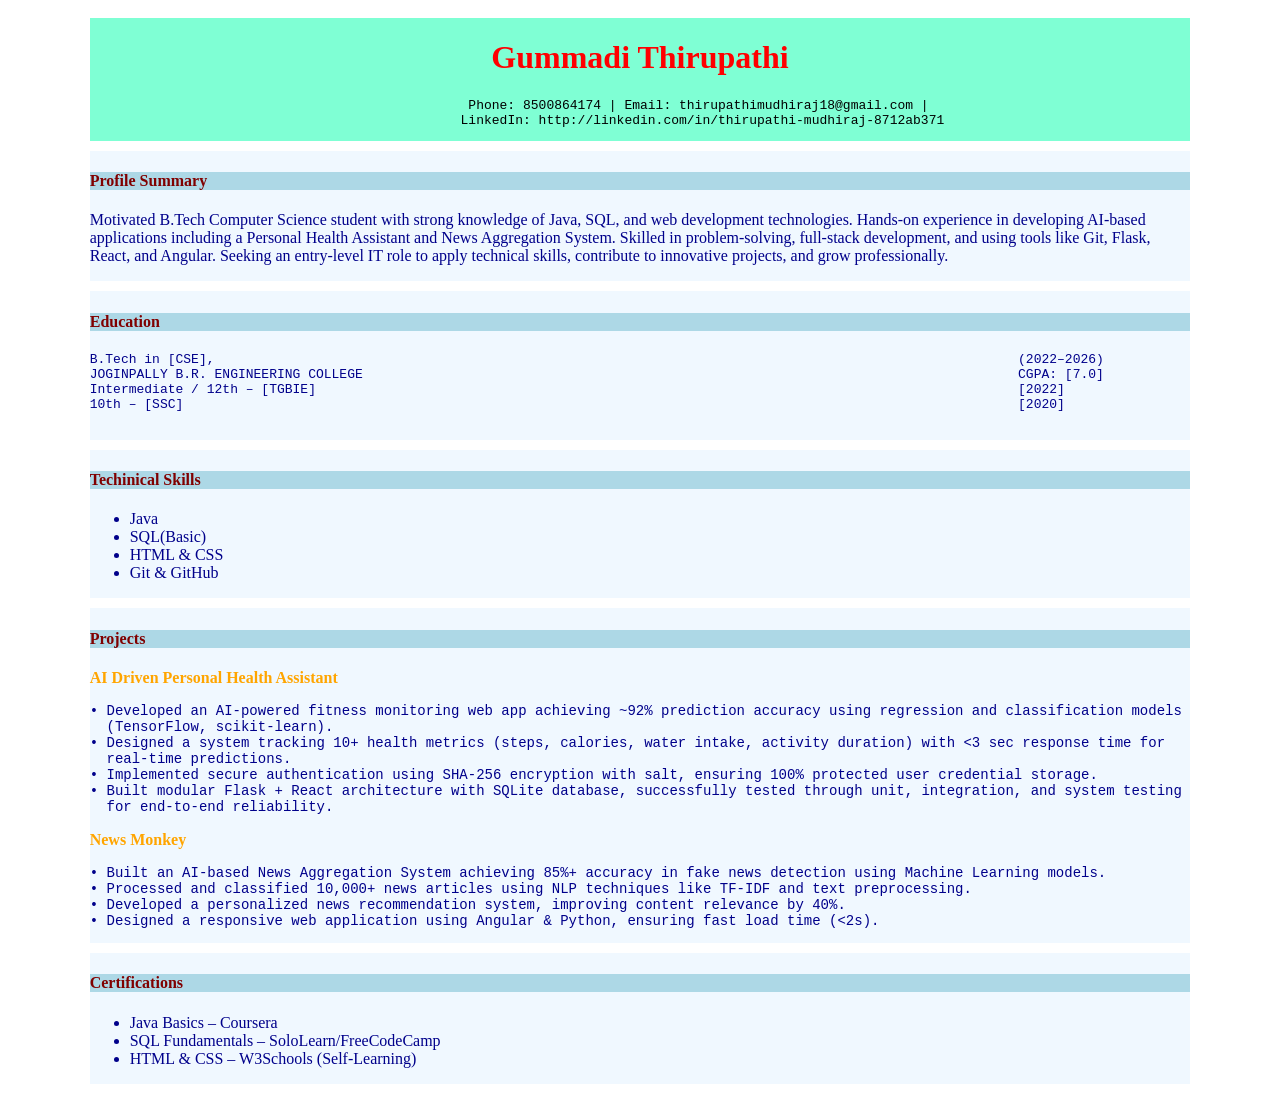
<file: day1(resume)/index.html>
<!DOCTYPE html>
<html lang="en">
<head>
    <meta charset="UTF-8">
    <meta name="viewport" content="width=device-width, initial-scale=1.0">
    <title>RESUME</title>
    <link rel="stylesheet" href="./style.css">
    <style>
        #r1{
           background-color: aquamarine; 
        }
    </style>
    <style>
        h4{
            background-color: lightblue;
            color: maroon;
        }
    </style>
    <style>
        .pre{
           
            color: darkblue;
        }
    </style>

</head>
<body>
    <table align="center" border="0" cellpadding="0" cellspacing="10" width="550">
        <!-- row 1 -->
        <tr id="r1">
            <td align="center" >
            <h1  style="color: red;">Gummadi Thirupathi</h1>
            <pre >
                Phone: 8500864174 | Email: thirupathimudhiraj18@gmail.com | 
                LinkedIn: http://linkedin.com/in/thirupathi-mudhiraj-8712ab371</pre>
            <!-- <hr> -->
            </td>
        </tr>
        <!-- row 2 -->
    <tr>
        <td>
            <h4 >Profile Summary</h4>
            <p style="color: darkblue;">Motivated B.Tech Computer Science student with strong knowledge of Java, SQL, and web development technologies. 
Hands-on experience in developing AI-based applications including a Personal Health Assistant and News Aggregation 
System. Skilled in problem-solving, full-stack development, and using tools like Git, Flask, React, and Angular. Seeking an 
entry-level IT role to apply technical skills, contribute to innovative projects, and grow professionally.</p>
        </td>
    </tr>
    
    <!-- row 3 -->
        <td>
            <h4 id="e">Education</h4>
            <pre class="pre">
B.Tech in [CSE],                                                                                                       (2022–2026)
JOGINPALLY B.R. ENGINEERING COLLEGE                                                                                    CGPA: [7.0]
Intermediate / 12th – [TGBIE]                                                                                          [2022]
10th – [SSC]                                                                                                           [2020]
    </pre>
        </td>
           
    </tr>
    <!-- row 4 -->
    <tr>
        <td>
           <h4>Techinical Skills</h4>
           <ul id="skills">
             <li>Java</li>
             <li>SQL(Basic)</li>
             <li>HTML & CSS</li>
             <li>Git & GitHub</li>
           </ul>
        </td>
    </tr>

    <!-- row 5 -->
<tr>
    <td>
        <h4>Projects</h4>
<p style="color:orange;"><b>AI Driven Personal Health Assistant</b></p>
<pre style="font-size: 14px;font-style: normal;" class="b1">
• Developed an AI-powered fitness monitoring web app achieving ~92% prediction accuracy using regression and classification models
  (TensorFlow, scikit-learn). 
• Designed a system tracking 10+ health metrics (steps, calories, water intake, activity duration) with &lt;3 sec response time for
  real-time predictions. 
• Implemented secure authentication using SHA-256 encryption with salt, ensuring 100% protected user credential storage. 
• Built modular Flask + React architecture with SQLite database, successfully tested through unit, integration, and system testing 
  for end-to-end reliability. 
</pre>
<p style="color: orange;"><b>News Monkey</b></p>
<pre style="font-size: 14px;font-style: normal;" class="b1">
• Built an AI-based News Aggregation System achieving 85%+ accuracy in fake news detection using Machine Learning models. 
• Processed and classified 10,000+ news articles using NLP techniques like TF-IDF and text preprocessing. 
• Developed a personalized news recommendation system, improving content relevance by 40%. 
• Designed a responsive web application using Angular & Python, ensuring fast load time (&lt;2s).</pre> 
    </td>
</tr>

<!-- row 6 -->
<tr>
    <td>

        <h4>Certifications</h4>
<ul class="b1">
    <li> Java Basics – Coursera</li>
    <li>SQL Fundamentals – SoloLearn/FreeCodeCamp</li>
    <li>HTML & CSS – W3Schools (Self-Learning)</li>
    </ul>
    </td>
</tr>

  
</table> 
</body>
</html>
</file>
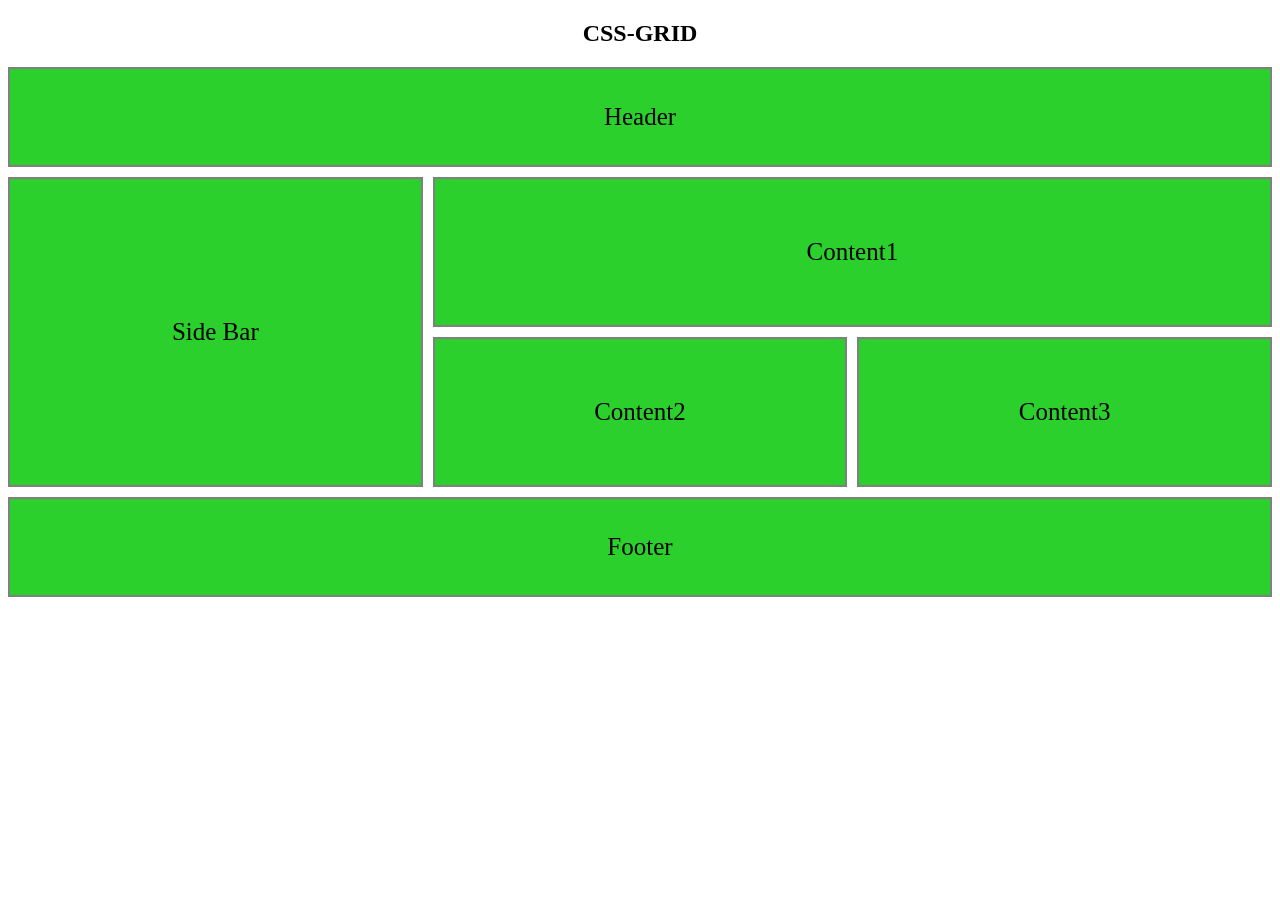
<file: day13(grid)/index.html>
<!DOCTYPE html>
<html lang="en">
<head>
    <meta charset="UTF-8">
    <meta name="viewport" content="width=device-width, initial-scale=1.0">
    <title>Grid</title>
    <link rel="stylesheet" href="./style.css">
</head>
<body>
    <h2>CSS-GRID</h2>
    <div class="container">
        <div class="header items">Header</div>
        <div class="sideBar items">Side Bar</div>
        <div class="content1 items">Content1</div>
        <div class="content2 items">Content2</div>
        <div class="content3 items">Content3</div>
        <div class="footer items">Footer</div>
    </div>
</body>
</html>
</file>
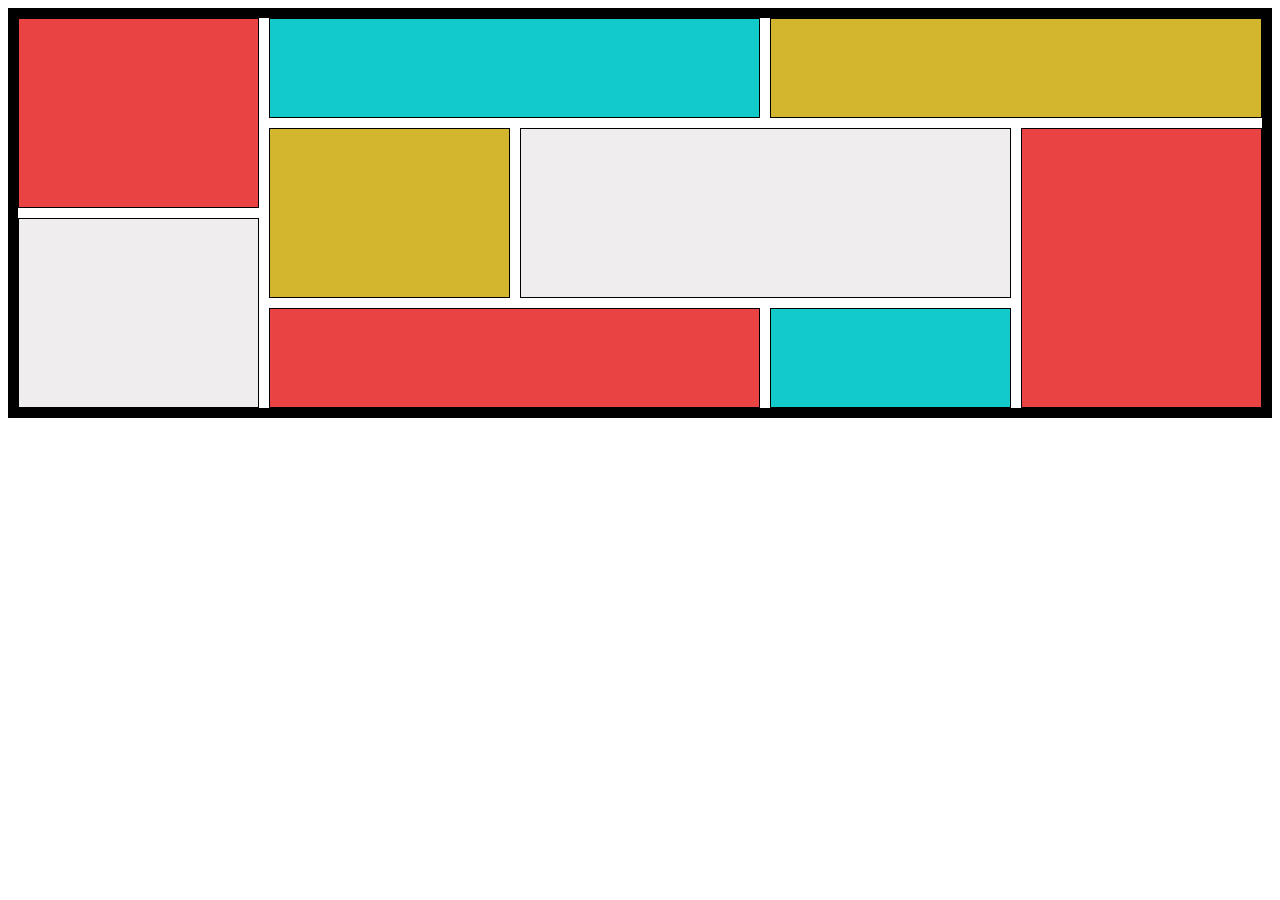
<file: day13(grid)/index1.html>
<!DOCTYPE html>
<html lang="en">
<head>
    <meta charset="UTF-8">
    <meta name="viewport" content="width=device-width, initial-scale=1.0">
    <title>Grid Task-2</title>
    <link rel="stylesheet" href="./style1.css">
</head>
<body>
    <div class="container">
        <div class="items1 item"></div>
        <div class="items2 item"></div>
        <div class="items3 item"></div>
        <div class="items4 item"></div>
        <div class="items5 item"></div>
        <div class="items6 item"></div>
        <div class="items7 item"></div>
        <div class="items8 item"></div>
        <div class="items9 item"></div>
        <!-- <div class="items10 item">r</div> -->
    </div>
</body>
</html>
</file>
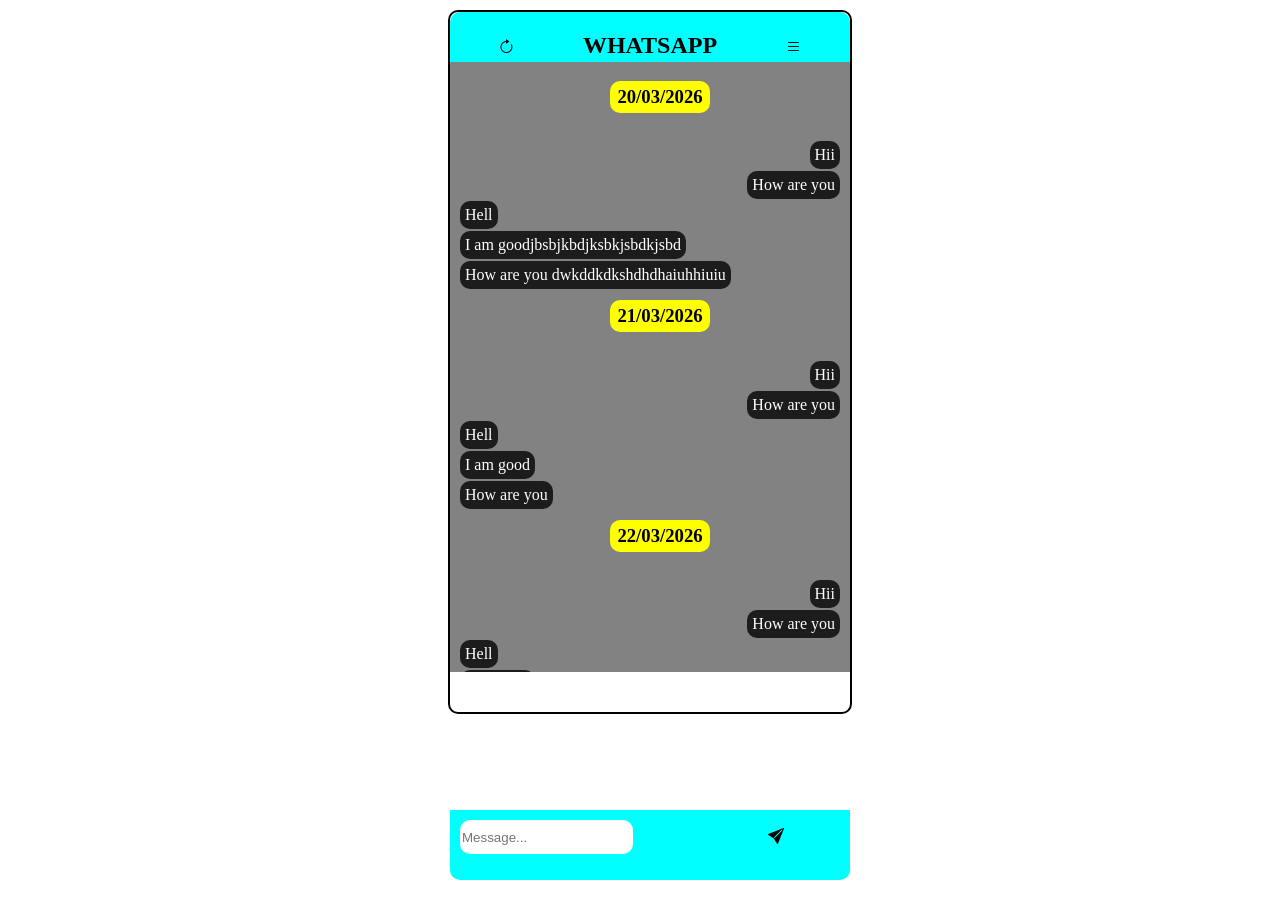
<file: day5(Whatsapp WebApp)/index2.html>
<!DOCTYPE html>
<html lang="en">

<head>
    <meta charset="UTF-8">
    <meta name="viewport" content="width=device-width, initial-scale=1.0">
    <title>Document</title>
    <link rel="stylesheet" href="./style2.css">
    <link rel="stylesheet" href="https://cdn.jsdelivr.net/npm/bootstrap-icons@1.13.1/font/bootstrap-icons.min.css">
</head>

<body>
    <div class="main">
        <div class="header">
            <div class="refresh">
                <i class="bi bi-arrow-clockwise"></i>
            </div>
            <div class="title">
                <h2>WHATSAPP</h2>
            </div>
            <div class="menu">
                <i class="bi bi-list"></i>
            </div>
        </div>

        <div class="body">
            <div class="date">
                <h3>20/03/2026</h3>
            </div>
            <div class="msg">
                <div class="right">
                    <p>Hii</p>
                </div>
                <div class="right">
                    <p>How are you</p>
                </div>
                <div class="left">
                    <p>Hell</p>
                </div>
                <div class="left">
                    <p>I am goodjbsbjkbdjksbkjsbdkjsbd</p>
                </div>
                <div class="left">
                    <p>How are you    dwkddkdkshdhdhaiuhhiuiu</p>
                </div>
            </div>
            <div class="date">
                <h3>21/03/2026</h3>
            </div>
            <div class="msg">
                <div class="right">
                    <p>Hii</p>
                </div>
                <div class="right">
                    <p>How are you</p>
                </div>
                <div class="left">
                    <p>Hell</p>
                </div>
                <div class="left">
                    <p>I am good</p>
                </div>
                <div class="left">
                    <p>How are you</p>
                </div>
            </div>
            <div class="date">
                <h3>22/03/2026</h3>
            </div>
            <div class="msg">
                <div class="right">
                    <p>Hii</p>
                </div>
                <div class="right">
                    <p>How are you</p>
                </div>
                <div class="left">
                    <p>Hell</p>
                </div>
                <div class="left">
                    <p>I am good</p>
                </div>
                <div class="left">
                    <p>How are you</p>
                </div>
            </div>
            <div class="date">
                <h3>23/03/2026</h3>
            </div>
            <div class="msg">
                <div class="right">
                    <p>Hii</p>
                </div>
                <div class="right">
                    <p>How are you</p>
                </div>
                <div class="left">
                    <p>Hell</p>
                </div>
                <div class="left">
                    <p>I am good</p>
                </div>
                <div class="left">
                    <p>How are you</p>
                </div>
            </div>
            <div class="date">
                <h3>24/03/2026</h3>
            </div>
            <div class="msg">
                <div class="right">
                    <p>Hii</p>
                </div>
                <div class="right">
                    <p>How are you</p>
                </div>
                <div class="left">
                    <p>Hell</p>
                </div>
                <div class="left">
                    <p>I am good</p>
                </div>
                <div class="left">
                    <p>How are you</p>
                </div>
            </div>
        </div>

        <div class="footer">
            <div class="input">
                <input type="text" placeholder="Message...">
            </div>
            <div class="send">
                <i class="bi bi-send-fill"></i>
            </div>
        </div>
    </div>
</body>

</html>
</file>
<file: day1(resume)/style.css>
#skills{
    
    color: darkblue;
}
.b1{
    
    
    color: darkblue;
}
tr{
    background-color: aliceblue;
}
</file>
<file: day13(grid)/style.css>
.container{
    /* border: 2px red solid; */
    display: grid;
    gap: 10px;
    grid-template-columns: repeat(3,1fr);
    grid-template-rows: 100px 150px 150px 100px;
}
.items{
    background-color: rgb(44, 208, 44);
    color: black;
    align-content: center;
    text-align: center;
    font-size: 25px;
    border: 2px grey solid;
    
}
.header{
    grid-column-start: 1;
    grid-column-end: 4;
}
.sideBar{
    grid-column-start: 1;
    grid-column-end: 2;
    grid-row-start: 2;
    grid-row-end: 4;
    
}
.content1{
    grid-column-start: 2;
    grid-column-end: 4;
    grid-row-start: 2;
    grid-row-end: 3;
}
.content2{
    grid-column-start: 2;
    grid-column-end: 3;
    grid-row-start: 3;
    grid-row-end: 4;
}
.content3{
    grid-column-start: 3;
    grid-column-end: 4;
    grid-row-start: 3;
    grid-row-end: 4;
}
.footer{
    grid-column-start: 1;
    grid-column-end: 4;
    grid-row-start: 4;
    grid-row-end: 5;
}
h2{
    text-align: center;
}
</file>
<file: day13(grid)/style1.css>
.container{
    border: 10px solid black;
    display: grid;
    gap: 10px;
    
    grid-template-columns: repeat(5,1fr);
    grid-template-rows: 100px 80px 80px 100px;
}
.item{
    border: 1px solid ;
    
}
.items1{
    
    /* border: 8px solid black; */
    background-color:rgb(234, 67, 67);
    grid-column: 1 / 2;/*shorthand*/
    grid-row-start: 1;
    grid-row-end: 3;
}
.items2{

    background-color: rgb(19, 202, 202);
    grid-column-start: 2;
    grid-column-end: 4;
    grid-row-start: 1;
    grid-row-end: 2;
}
.items3{
    background-color: rgb(211, 181, 46);
    grid-column-start: 4;
    grid-column-end: 6;
    grid-row-start: 1;
    grid-row-end: 2;
}
.items4{
    background-color: rgb(239, 237, 237);
    grid-column-start: 1;
    grid-column-end: 2;
    grid-row-start: 3;
    grid-row-end: 5;
}
.items5{
    background-color: rgb(211, 181, 46);
    grid-column-start: 2;
    grid-column-end: 3;
    grid-row-start: 2;
    grid-row-end: 4;
}
.items6{
    background-color:  rgb(239, 237, 237);
    grid-column-start: 3;
    grid-column-end: 5;
    grid-row-start: 2;
    grid-row-end: 4;
}
.items7{
    background-color: rgb(234, 67, 67);
    grid-column-start: 5;
    grid-column-end: 6;
    grid-row-start: 2;
    grid-row-end: 5;
}
.items8{
    background-color: rgb(234, 67, 67);
    grid-column-start: 2;
    grid-column-end: 4;
    grid-row-start: 4;
    grid-row-end: 5;
}
.items9{
    background-color: rgb(19, 202, 202);
    grid-column-start: 4;
    grid-column-end: 5;
    grid-row-start: 4;
    grid-row-end: 5;
}
</file>
<file: day5(Whatsapp WebApp)/style2.css>
.main {
    position: fixed;
    border: 2px solid;
    width: 400px;
    height: 700px;
    top: 10px;
    left: 35%;
    border-radius: 10px;
}

.header {
    /* border: 2px solid gray; */
    position: fixed;
    width: 400px;
    text-align: center;
    background-color: aqua;
    border-top-left-radius: 10px;
    border-top-right-radius: 10px;
}

.refresh, .title, .menu {
    display: inline-block;
    /* border: 2px solid red; */
}

.refresh, .menu {
    width: 20%;
}

.title {
    width: 50%;
}
/* =================================== */


.body {
    background-color: rgb(130, 130, 130);
    width: 400px;
    height: 610px;
    position: relative;
    top: 50px;
    overflow: scroll;
    scrollbar-width: none;
}

.date {
    position: sticky;
    top: 15px;
    left: 40%;
    width: 100px;
    text-align: center;
}

.date h3 {
    background-color: yellow;
    padding: 5px;
    border-radius: 10px;

}

.msg .right{
    position: relative;
    /* border: 2px solid red; */
    height: 30px;
}

.right p {
    position: absolute;
    right: 0;
}

.right p, .left p{
    margin: 10px;
    background-color: rgb(29, 28, 28);
    color: white;
    padding: 5px;
    border-radius: 10px;
}

.left {
    position: relative;
    height: 30px;
}

.left p {
    position: absolute;
    /* left: 10px; */
}

/* ====================================== */

.footer {
    /* border: 2px solid red; */
    width: 380px;
    position: fixed;
    bottom: 20px;
    border-bottom-left-radius: 10px;
    border-bottom-right-radius: 10px;
    background-color: aqua;
    height: 50px;
    padding: 10px;
}

.footer .input, .footer .send {
    display: inline-block;
}

.input {
    width: 80%;
}

.input input {
    border: none;
    padding: 2px;
    border-radius: 10px;
    height: 30px;
}
</file>
